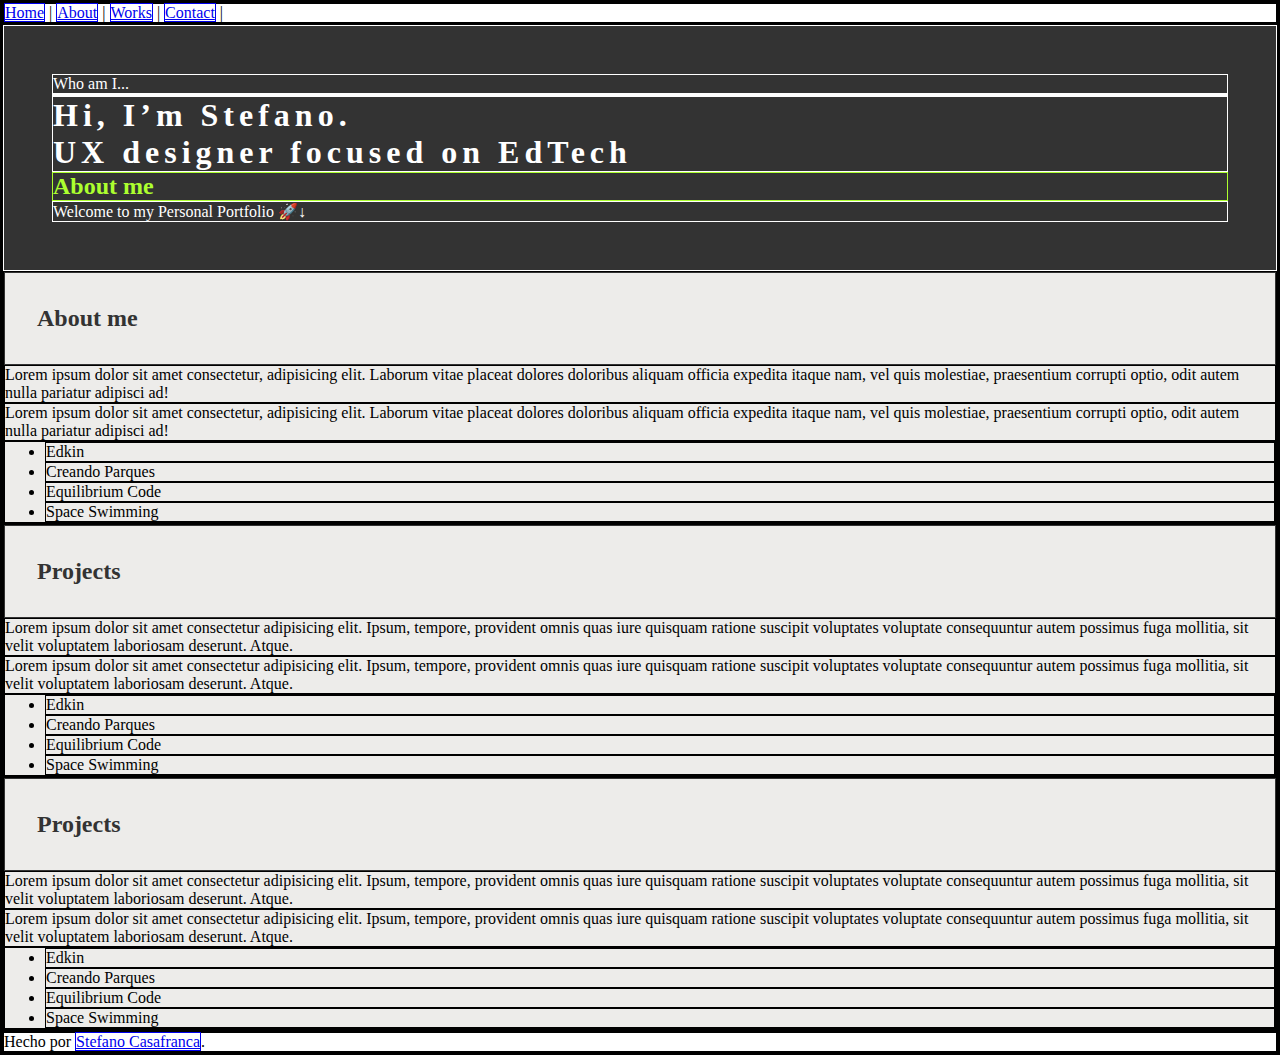
<file: index.html>
<!DOCTYPE html>
<html lang="en">
<head>
    <meta charset="UTF-8">
    <meta http-equiv="X-UA-Compatible" content="IE=edge">
    <meta name="viewport" content="width=device-width, initial-scale=1.0">
    <link rel="stylesheet" href="css/mis-estilos.css">
    <title>Portfolio Stefano - Inicio</title>
</head>
<body>
    <header>
       <nav>
            <a href="index.html">Home</a> |
            <a href="#about-me">About</a> |
            <a href="works.html">Works</a> |
            <a href="contact.html">Contact</a> |
       </nav>
    </header>
    <main>
        <section id="hero">
            <p>Who am I...<p>
            <h1>Hi, I’m Stefano.<br>UX designer focused on EdTech</h1>
            <h2>About me</h2>
            <p>Welcome to my Personal Portfolio 🚀↓</p>
        </section>

        <section id="about-me">
            <h2 class="subtitulo">About me</h2>
            <p>Lorem ipsum dolor sit amet consectetur, adipisicing elit. Laborum vitae placeat dolores doloribus aliquam officia expedita itaque nam, vel quis molestiae, praesentium corrupti optio, odit autem nulla pariatur adipisci ad!</p>
            <p>Lorem ipsum dolor sit amet consectetur, adipisicing elit. Laborum vitae placeat dolores doloribus aliquam officia expedita itaque nam, vel quis molestiae, praesentium corrupti optio, odit autem nulla pariatur adipisci ad!</p>
            <ul>
                <li>Edkin</li>
                <li>Creando Parques</li>
                <li>Equilibrium Code</li>
                <li>Space Swimming</li>
            </ul>
        </section>

        <section id="projects">
            <h2 class="subtitulo">Projects</h2>
            <p>Lorem ipsum dolor sit amet consectetur adipisicing elit. Ipsum, tempore, provident omnis quas iure quisquam ratione suscipit voluptates voluptate consequuntur autem possimus fuga mollitia, sit velit voluptatem laboriosam deserunt. Atque.</p>
            <p>Lorem ipsum dolor sit amet consectetur adipisicing elit. Ipsum, tempore, provident omnis quas iure quisquam ratione suscipit voluptates voluptate consequuntur autem possimus fuga mollitia, sit velit voluptatem laboriosam deserunt. Atque.</p>
            <ul>
                <li>Edkin</li>
                <li>Creando Parques</li>
                <li>Equilibrium Code</li>
                <li>Space Swimming</li>
            </ul>
        </section>

        <section id="contacto">
            <h2 class="subtitulo">Projects</h2>
            <p>Lorem ipsum dolor sit amet consectetur adipisicing elit. Ipsum, tempore, provident omnis quas iure quisquam ratione suscipit voluptates voluptate consequuntur autem possimus fuga mollitia, sit velit voluptatem laboriosam deserunt. Atque.</p>
            <p>Lorem ipsum dolor sit amet consectetur adipisicing elit. Ipsum, tempore, provident omnis quas iure quisquam ratione suscipit voluptates voluptate consequuntur autem possimus fuga mollitia, sit velit voluptatem laboriosam deserunt. Atque.</p>
            <ul>
                <li>Edkin</li>
                <li>Creando Parques</li>
                <li>Equilibrium Code</li>
                <li>Space Swimming</li>
            </ul>
        </section>
    </main>
    <footer>
        <p> 
            Hecho por <a href="https://www.linkedin.com/in/stefano-casafranca-laos-6b832a199/" target="_blank">Stefano Casafranca</a>.
        </p>
    </footer>
</body>
</html>
</file>
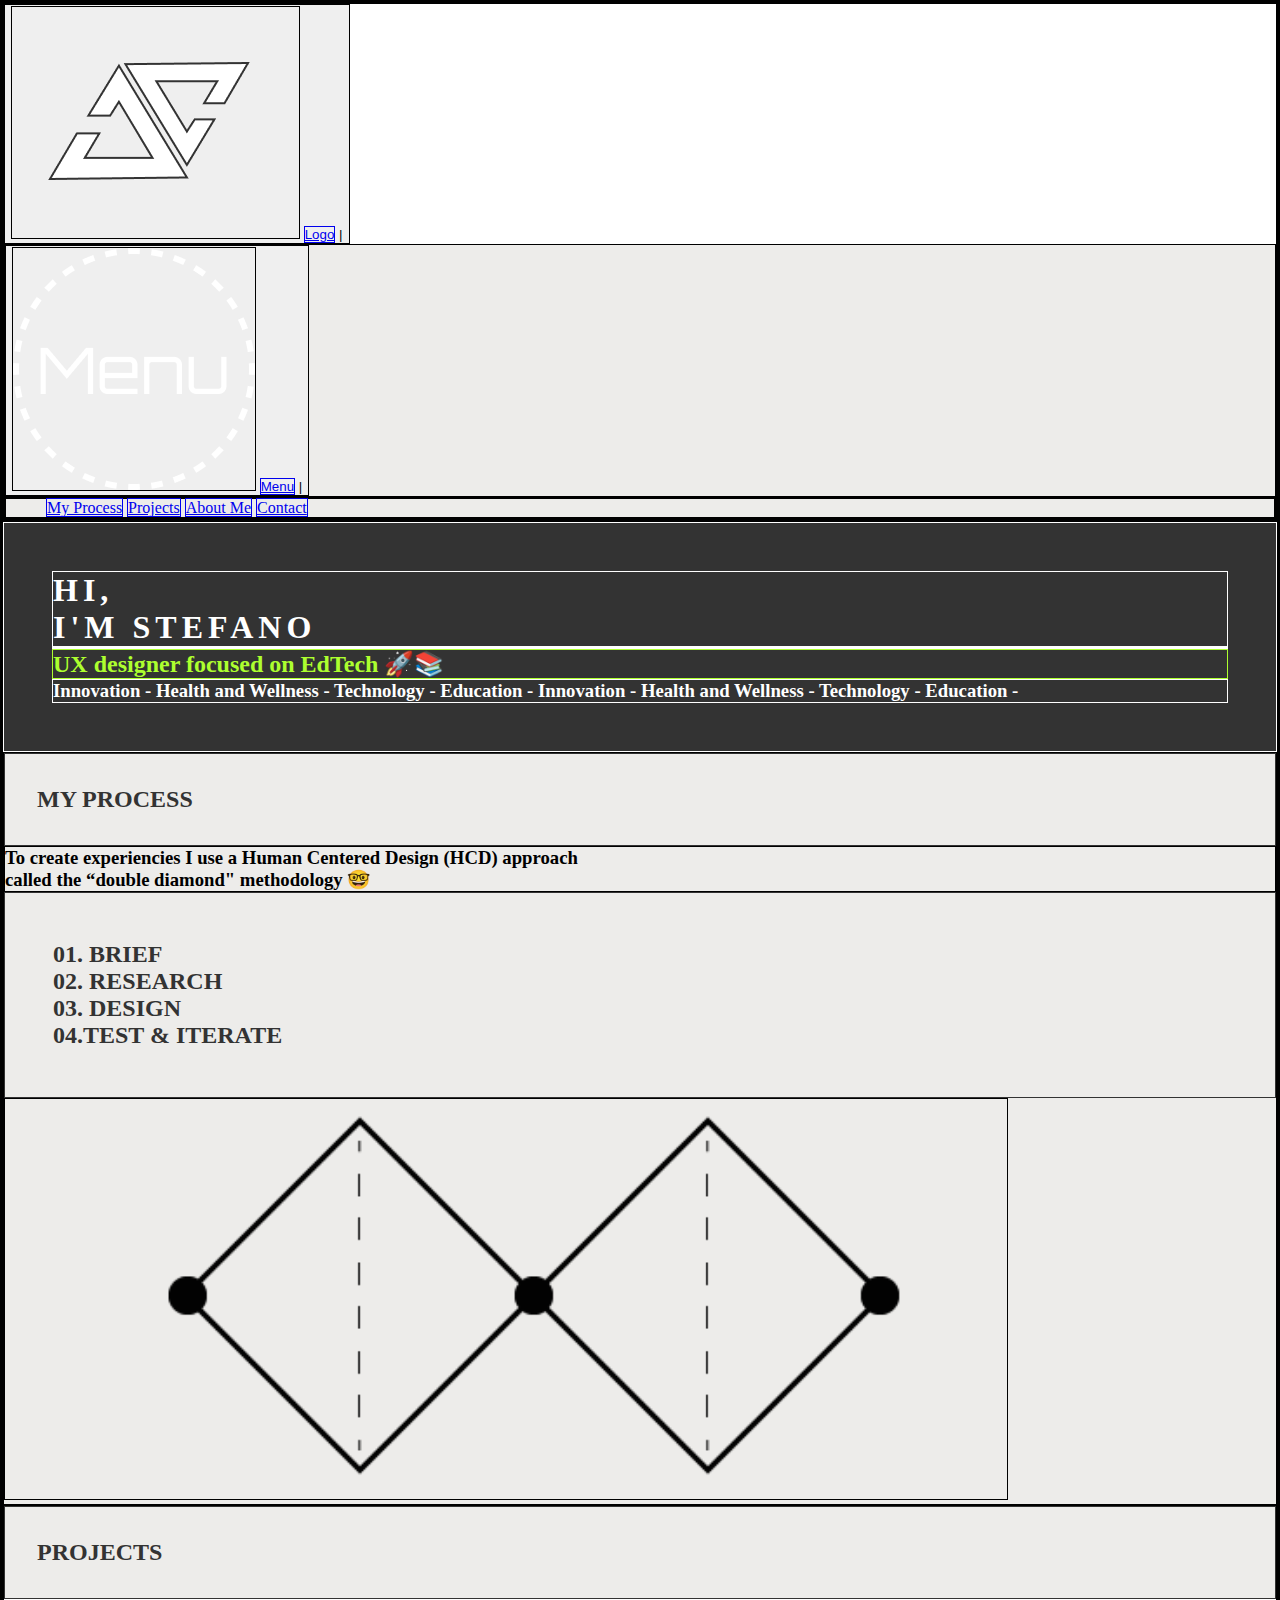
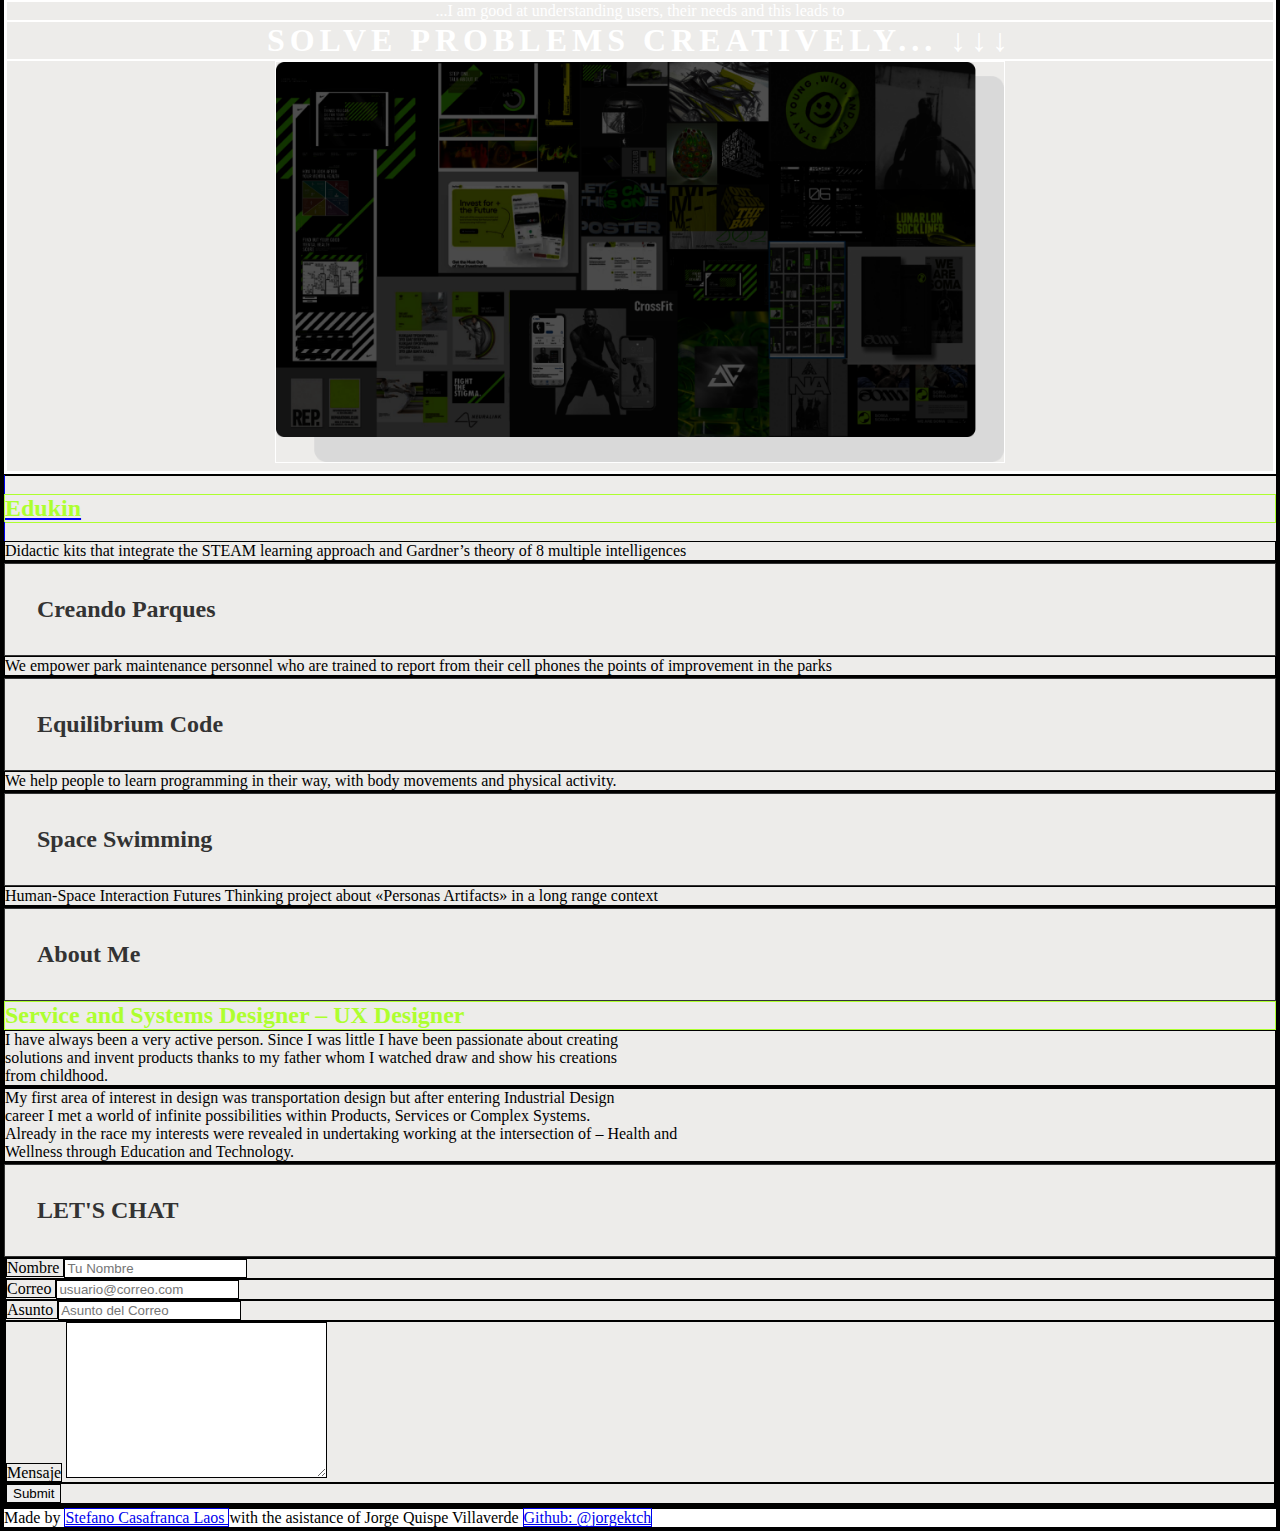
<file: _index.html>
<!DOCTYPE html>
<html lang="en">
<head>
    <meta charset="UTF-8">
    <meta http-equiv="X-UA-Compatible" content="IE=edge">
    <meta name="viewport" content="width=device-width, initial-scale=1.0">
    <link rel="stylesheet" href="css/mis-estilos.css">
    <title>Portfolio Stefano - Inicio</title>
</head>
<body>
    <header>
       <nav>
               
        <button type="submit">
            <img src="img/Logo PNG - Blanco.png" alt="buttonpng";border="10000" />
            <a href="_index.html">Logo</a> |
        </button>


        <Section id="MenuButton">
            
           
                <button type="submit">
                     <img src="img/Menu Button - Blanco.png" alt="buttonpng";border="10000" />
                      <a href="#Menu">Menu</a> |
                </button>
            

        </Section>    

        <section id="Menu">
            <ul>
                <a href="#MY_PROCESS">My Process</a> 
                <a href="#PROJECTS">Projects</a>
                <a href="#about">About Me</a> 
                <a href="#contact">Contact</a>
            </ul>
        </Section>
           
        </nav>
    </header>

    <main>
        <section id="hero">
            <h1>HI, <br>I'M STEFANO<h1>
                <h2>UX designer focused on EdTech  🚀📚</h2>
                <h3>Innovation     -      Health and Wellness     -     Technology     -      Education     -     Innovation     -      Health and Wellness     -     Technology     -      Education     -    </h3>
        </section>

       
        <section id="MY_PROCESS">
            <h2 class="subtitulo">MY PROCESS</h2>
            <h3>To create experiencies I use a Human Centered Design (HCD) approach <br>called the “double diamond" methodology 🤓</h3>
            <h2 class="subtitulo2">01. BRIEF<br> 02. RESEARCH<BR> 03. DESIGN<BR> 04.TEST & ITERATE</h2>
            <img src="img/Double-Diamond .png" height="400" alt="ProcessPhoto">
        </section>

        
        <section id="PROJECTS">
            <h2 class="subtitulo">PROJECTS</h2>
            <div class="container">
                <div class="centered">
                    <p>...I am good at understanding users, their needs and this leads to</p>
                    <h1>SOLVE PROBLEMS CREATIVELY... ↓↓↓<h1>
                    <img src="img/LAST MOODBOARD.png" height="400" alt="Last Moodboard background">
                </div>
            </div>
                       
        </section>

        <section id="Edukin">
            <a href="#C:\Users\M S I\Documents\Projects\website\Edukin.html"><h2>Edukin</h2></a> 
            <p>Didactic kits that integrate the STEAM learning approach and Gardner’s theory of 8 multiple intelligences </p>
        </section>

        <section id="CreandoParques.html">
            <h2 class="subtitulo">Creando Parques</h2>
            <p>We empower park maintenance personnel who are trained to report from their cell phones the points of improvement in the parks</p>
        </section>

        <section id="EquilibriumCode.html">
            <h2 class="subtitulo">Equilibrium Code</h2>
            <p>We help people to learn programming in their way, with body movements and physical activity.</p>
        </section>

        <section id="SpaceSwimming.html">
            <h2 class="subtitulo">Space Swimming</h2>
            <p>Human-Space Interaction Futures Thinking project about «Personas Artifacts» in a long range context</p>
        </section>

    
        <section id="about">
            <h2 class="subtitulo">About Me</h2>
            <h2>Service and Systems Designer – UX Designer</h2>
            <p> I have always been a very active person. Since I was little I have been passionate about creating<br> solutions and invent products thanks to my father whom I watched draw and show his creations<br> from childhood.<p>
            <p>

                My first area of interest in design was transportation design but after entering Industrial Design<br>career I met a world of infinite possibilities within Products, Services or Complex Systems.<br> Already in the race my interests were revealed in undertaking working at the intersection of – Health and<br> Wellness through Education and Technology.</p>
        </section>

        <section   id="contact">
        <h2 class="subtitulo">LET'S CHAT</h2>
        <form action="script-envio.php">
            <p>
                <label for="">Nombre </label>
                <input type="text"placeholder="Tu Nombre">
            </p>
            <p>
                <label for="">Correo </label>
                <input type="email" placeholder="usuario@correo.com">
            </p>

            <p>
                <label for="">Asunto </label>
                <input type="email" placeholder="Asunto del Correo">
            </p>
                       
            <p>
                <label for="">Mensaje</label>
                <textarea name="" id="" cols="30" rows="10"></textarea>
            </p>

            <p>
                <input type="submit">
            </p>
        </form> 
    </main>        
    <footer>
        <p> 
            Made by <a href="https://www.linkedin.com/in/stefano-casafranca-laos-6b832a199/" target="_blank">Stefano Casafranca Laos </a> with the asistance of Jorge Quispe Villaverde <a href="https://github.com/jorgektch" target="_blank">Github: @jorgektch </a>
        </p>
    </footer>
</body>
</html>
</file>
<file: css/mis-estilos.css>
*{
    border: 1px solid;
    margin: 0px;
    
}
  
  h1 {
    text-decoration: solid;
    letter-spacing: 5px;
  }


  h1,h2 {
    font-family: Montserrat;
  }


 body{
    font-family: 'Source Sans Pro';
}

h2{
    color: greenyellow;
    /*font-family: 'Source Sans Pro';*/
}
section{
    background-color: #EDECEA;
}

.subtitulo2{
    color:#333333;
    padding: 3rem;
}


.subtitulo{
    color:#333333;
    padding: 2rem;
}

#hero{
    background-color: #333333;
    color: white;
    padding: 3rem;
    font-family: 'Source Sans Pro';
}

.container {
    position: relative;
    text-align: center;
    color: white;
  }
</file>
